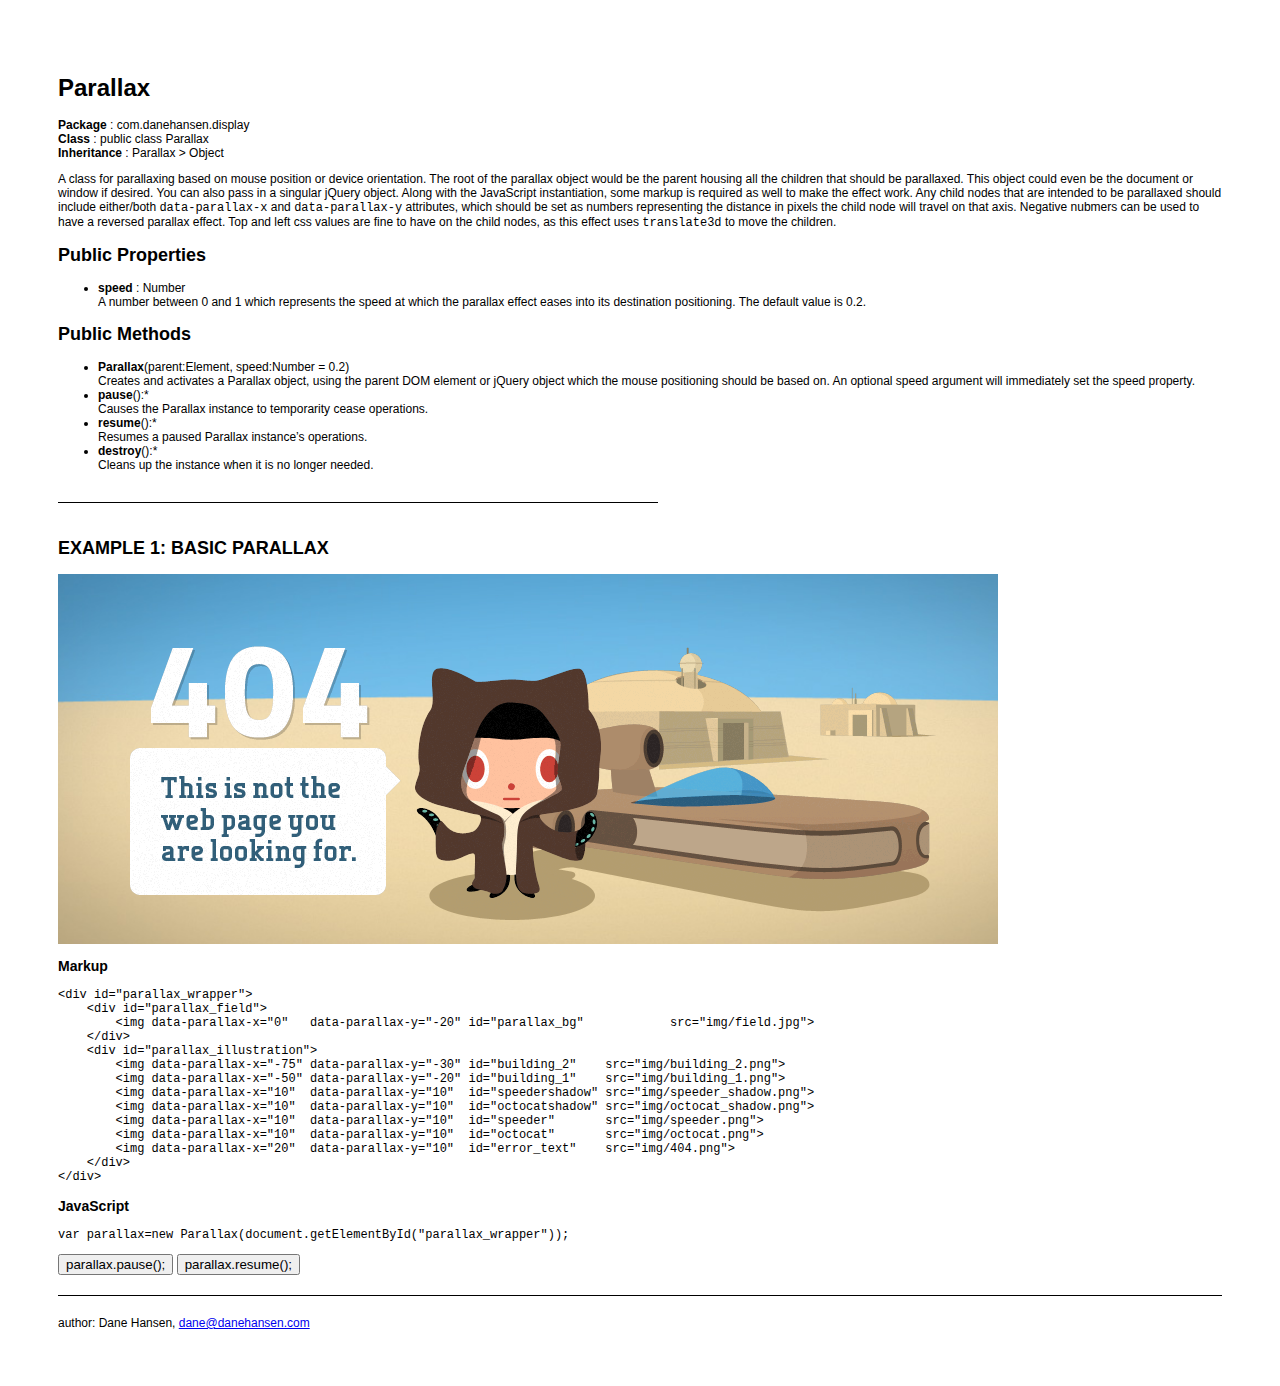
<file: parallax.html>
<!DOCTYPE html>
<html>
	<head>
		<meta charset="utf-8" />
		<title>Glitch</title>
		<style type="text/css">
			/*just for the documentation, doesn’t concern the Parallax example*/
				body
				{
					background-color:#FFF;
					color:#000;
					font-family:Helvetica, Arial;
					font-size:12px;
					padding:50px;
				}

				body > div
				{
					width:600px;
					padding:20px 0;
					margin-top:30px;
				}

				body > div, footer
				{
					border-top:1px solid #000;
				}

				footer
				{
					padding-top:20px;
				}
			/*end documentation css*/
				#parallax_wrapper
				{
					position:relative;
					width:940px;
				}
				#parallax_field
				{
					overflow:hidden;
					position:absolute;
					left:0;
					top:0;
					height:370px;
					width:100%;
				}
				#parallax_bg
				{
					position:absolute;
					top:-20px;
					left:-20px;
					width:110%;
					height:425px;
				}
				#parallax_illustration
				{
					display:block;
					margin:0 auto;
					width:940px;
					height:370px;
					position:relative;
					overflow:hidden;
				}
				#parallax_illustration img
				{
					position:absolute;
				}
				#error_text
				{
					top:72px;
					left:72px;
				}
				#octocat
				{
					top:94px;
					left:356px;
				}
				#speeder
				{
					top:150px;
					left:432px;
				}
				#octocatshadow
				{
					top:297px;
					left:371px;
				}
				#speedershadow
				{
					top:263px;
					left:442px;
				}
				#building_1
				{
					top:73px;
					left:467px;
				}
				#building_2
				{
					top:113px;
					left:762px;
				}
		</style>
	</head>
	<body>
		<h1>Parallax</h1>
		<p><strong>Package</strong> : com.danehansen.display <br />
		<strong>Class</strong> : public class Parallax <br />
		<strong>Inheritance</strong> : Parallax > Object <br />
		<p>A class for parallaxing based on mouse position or device orientation. The root of the parallax object would be the parent housing all the children that should be parallaxed. This object could even be the document or window if desired. You can also pass in a singular jQuery object. Along with the JavaScript instantiation, some markup is required as well to make the effect work. Any child nodes that are intended to be parallaxed should include either/both <code>data-parallax-x</code> and <code>data-parallax-y</code> attributes, which should be set as numbers representing the distance in pixels the child node will travel on that axis. Negative nubmers can be used to have a reversed parallax effect. Top and left css values are fine to have on the child nodes, as this effect uses <code>translate3d</code> to move the children.</p>
		<h2>Public Properties</h2>
		<ul>
			<li><strong>speed</strong> : Number <br />
		A number between 0 and 1 which represents the speed at which the parallax effect eases into its destination positioning. The default value is 0.2.</li>
		</ul>
		<h2>Public Methods</h2>
		<ul>
			<li><strong>Parallax</strong>(parent:Element, speed:Number = 0.2) <br />
			Creates and activates a Parallax object, using the parent DOM element or jQuery object which the mouse positioning should be based on. An optional speed argument will immediately set the speed property.</li>
			<li><strong>pause</strong>():* <br />
			Causes the Parallax instance to temporarity cease operations.</li>
			<li><strong>resume</strong>():* <br />
			Resumes a paused Parallax instance’s operations.</li>
			<li><strong>destroy</strong>():* <br />
			Cleans up the instance when it is no longer needed.</li>
		</ul>
		<div>
			<h2>EXAMPLE 1: BASIC PARALLAX</h2>
			<div id="parallax_wrapper">
				<div id="parallax_field">
					<img data-parallax-x="0" data-parallax-y="-20" id="parallax_bg" src="img/field.jpg">
				</div>
				<div id="parallax_illustration">
					<img data-parallax-x="-75" data-parallax-y="-30" id="building_2" src="img/building_2.png">
					<img data-parallax-x="-50" data-parallax-y="-20" id="building_1" src="img/building_1.png">
					<img data-parallax-x="10" data-parallax-y="10" id="speedershadow" src="img/speeder_shadow.png">
					<img data-parallax-x="10" data-parallax-y="10" id="octocatshadow" src="img/octocat_shadow.png">
					<img data-parallax-x="10" data-parallax-y="10" id="speeder" src="img/speeder.png">
					<img data-parallax-x="10" data-parallax-y="10" id="octocat" src="img/octocat.png">
					<img data-parallax-x="20" data-parallax-y="10" id="error_text" src="img/404.png">
				</div>
			</div>
			<h3>Markup</h3>
			<pre><code>&lt;div id="parallax_wrapper"&gt;
    &lt;div id="parallax_field"&gt;
        &lt;img data-parallax-x="0"   data-parallax-y="-20" id="parallax_bg"            src="img/field.jpg"&gt;
    &lt;/div&gt;
    &lt;div id="parallax_illustration"&gt;
        &lt;img data-parallax-x="-75" data-parallax-y="-30" id="building_2"    src="img/building_2.png"&gt;
        &lt;img data-parallax-x="-50" data-parallax-y="-20" id="building_1"    src="img/building_1.png"&gt;
        &lt;img data-parallax-x="10"  data-parallax-y="10"  id="speedershadow" src="img/speeder_shadow.png"&gt;
        &lt;img data-parallax-x="10"  data-parallax-y="10"  id="octocatshadow" src="img/octocat_shadow.png"&gt;
        &lt;img data-parallax-x="10"  data-parallax-y="10"  id="speeder"       src="img/speeder.png"&gt;
        &lt;img data-parallax-x="10"  data-parallax-y="10"  id="octocat"       src="img/octocat.png"&gt;
        &lt;img data-parallax-x="20"  data-parallax-y="10"  id="error_text"    src="img/404.png"&gt;
    &lt;/div&gt;
&lt;/div&gt;</code></pre>
			<h3>JavaScript</h3>
			<pre><code>var parallax=new Parallax(document.getElementById("parallax_wrapper"));</code></pre>
			<button id="pause">parallax.pause();</button>
			<button id="resume">parallax.resume();</button>
		</div>
		<footer>author: Dane Hansen, <a href="mailto:dane@danehansen.com">dane@danehansen.com</a></footer>
		<script src='js/danehansen/display/Parallax.js'></script>
		<script>
			(function(){
				var parallax=new Parallax(document.getElementById("parallax_wrapper"));
				document.getElementById("pause").addEventListener("click", function(evt){
					parallax.pause();
				});
				document.getElementById("resume").addEventListener("click", function(evt){
					parallax.resume();
				});
			})();
		</script>
	</body>
</html>
</file>
